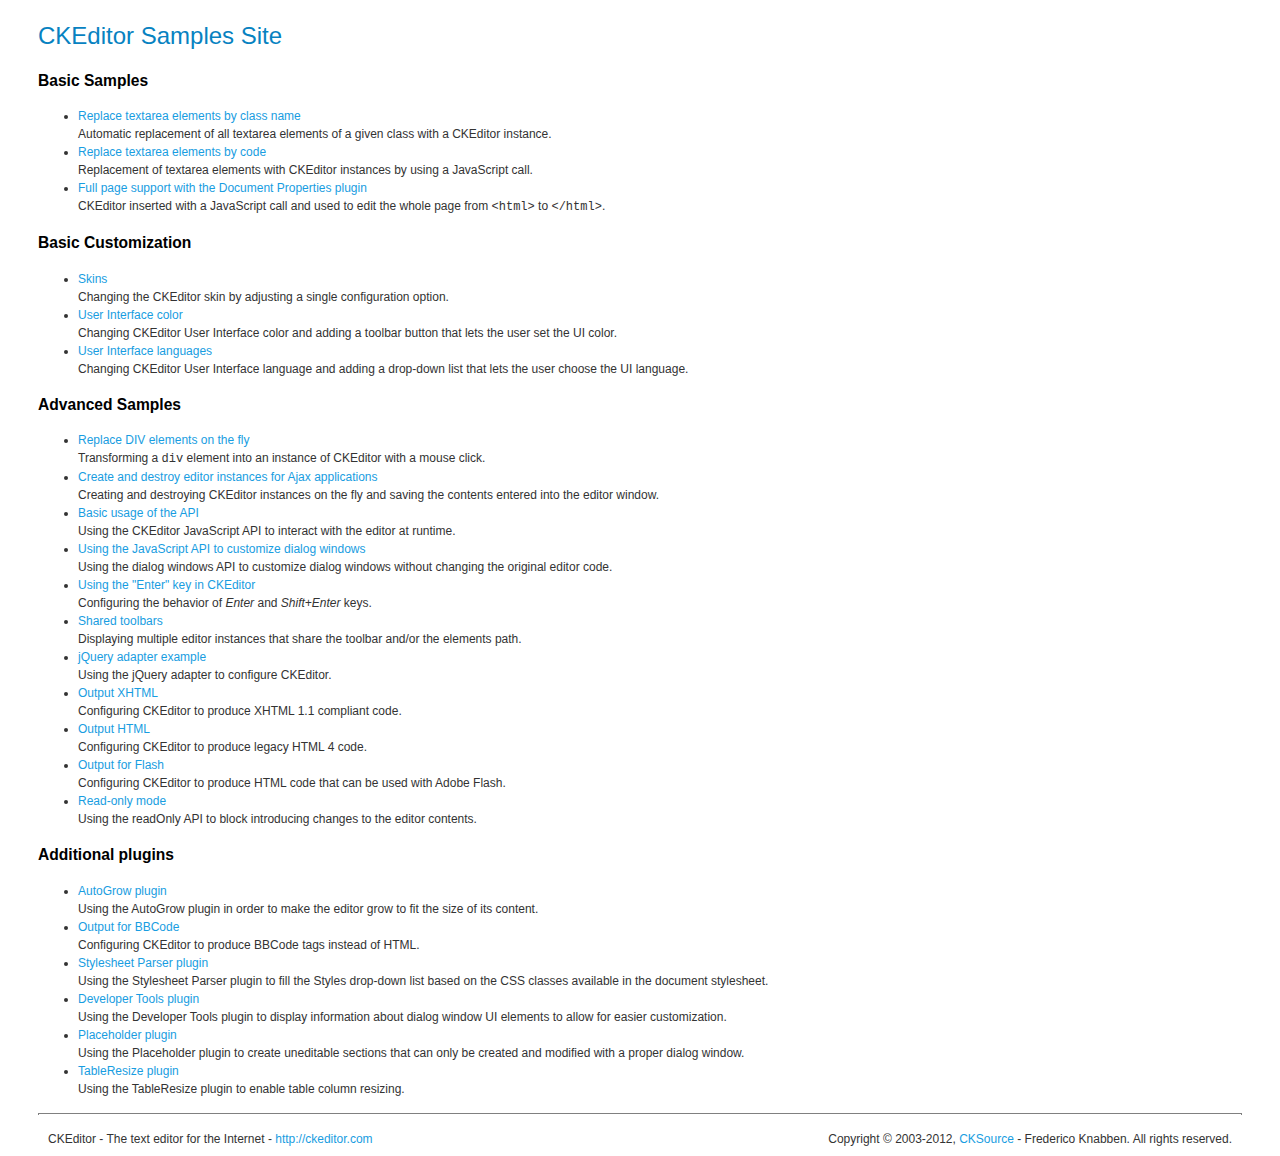
<file: js/ckeditor/_samples/index.html>
<!DOCTYPE html PUBLIC "-//W3C//DTD XHTML 1.0 Transitional//EN" "http://www.w3.org/TR/xhtml1/DTD/xhtml1-transitional.dtd">
<!--
Copyright (c) 2003-2012, CKSource - Frederico Knabben. All rights reserved.
For licensing, see LICENSE.html or http://ckeditor.com/license
-->
<html xmlns="http://www.w3.org/1999/xhtml">
<head>
	<title>CKEditor Samples</title>
	<meta content="text/html; charset=utf-8" http-equiv="content-type" />
	<link type="text/css" rel="stylesheet" href="sample.css" />
</head>
<body>
	<h1 class="samples">
		CKEditor Samples Site
	</h1>
	<h2 class="samples">
		Basic Samples
	</h2>
	<ul class="samples">
		<li>
			<a class="samples" href="replacebyclass.html">Replace textarea elements by class name</a><br />
			Automatic replacement of all textarea elements of a given class with a CKEditor instance.
		</li>
		<li><a class="samples" href="replacebycode.html">Replace textarea elements by code</a><br />
			Replacement of textarea elements with CKEditor instances by using a JavaScript call.
		</li>
		<li><a class="samples" href="fullpage.html">Full page support with the Document Properties plugin</a><br />
			CKEditor inserted with a JavaScript call and used to edit the whole page from <code>&lt;html&gt;</code> to <code>&lt;/html&gt;</code>.
		</li>
	</ul>
	<h2 class="samples">
		Basic Customization
	</h2>
	<ul class="samples">
		<li><a class="samples" href="skins.html">Skins</a><br />
			Changing the CKEditor skin by adjusting a single configuration option.
		</li>
		<li><a class="samples" href="ui_color.html">User Interface color</a><br />
			Changing CKEditor User Interface color and adding a toolbar button that lets the user set the UI color.
		</li>
		<li><a class="samples" href="ui_languages.html">User Interface languages</a><br />
			Changing CKEditor User Interface language and adding a drop-down list that lets the user choose the UI language.
		</li>
	</ul>
	<h2 class="samples">
		Advanced Samples
	</h2>
	<ul class="samples">
		<li><a class="samples" href="divreplace.html">Replace DIV elements on the fly</a><br />
			Transforming a <code>div</code> element into an instance of CKEditor with a mouse click.
		</li>
		<li><a class="samples" href="ajax.html">Create and destroy editor instances for Ajax applications</a><br />
			Creating and destroying CKEditor instances on the fly and saving the contents entered into the editor window.
		</li>
		<li><a class="samples" href="api.html">Basic usage of the API</a><br />
			Using the CKEditor JavaScript API to interact with the editor at runtime.
		</li>
		<li><a class="samples" href="api_dialog.html">Using the JavaScript API to customize dialog windows</a><br />
			Using the dialog windows API to customize dialog windows without changing the original editor code.
		</li>
		<li><a class="samples" href="enterkey.html">Using the "Enter" key in CKEditor</a><br />
			 Configuring the behavior of <em>Enter</em> and <em>Shift+Enter</em> keys.
		</li>
		<li><a class="samples" href="sharedspaces.html">Shared toolbars</a><br />
			Displaying multiple editor instances that share the toolbar and/or the elements path.
		</li>
		<li><a class="samples" href="jqueryadapter.html">jQuery adapter example</a><br />
			Using the jQuery adapter to configure CKEditor.
		</li>
		<li><a class="samples" href="output_xhtml.html">Output XHTML</a><br />
			Configuring CKEditor to produce XHTML 1.1 compliant code.
		</li>
		<li><a class="samples" href="output_html.html">Output HTML</a><br />
			Configuring CKEditor to produce legacy HTML 4 code.
		</li>
		<li><a class="samples" href="output_for_flash.html">Output for Flash</a><br />
			Configuring CKEditor to produce HTML code that can be used with Adobe Flash.
		</li>
		<li><a class="samples" href="readonly.html">Read-only mode</a><br />
			Using the readOnly API to block introducing changes to the editor contents.
		</li>
	</ul>
	<h2 class="samples">
		Additional plugins
	</h2>
	<ul class="samples">
		<li><a class="samples" href="autogrow.html">AutoGrow plugin</a><br />
			Using the AutoGrow plugin in order to make the editor grow to fit the size of its content.
		</li>
		<li><a class="samples" href="bbcode.html">Output for BBCode</a><br />
			Configuring CKEditor to produce BBCode tags instead of HTML.
		</li>
		<li><a class="samples" href="stylesheetparser.html">Stylesheet Parser plugin</a><br />
			Using the Stylesheet Parser plugin to fill the Styles drop-down list based on the CSS classes available in the document stylesheet.
		</li>
		<li><a class="samples" href="devtools.html">Developer Tools plugin</a><br />
			Using the Developer Tools plugin to display information about dialog window UI elements to allow for easier customization.
		</li>
		<li><a class="samples" href="placeholder.html">Placeholder plugin</a><br />
			Using the Placeholder plugin to create uneditable sections that can only be created and modified with a proper dialog window.
		</li>
		<li><a class="samples" href="tableresize.html">TableResize plugin</a><br />
			Using the TableResize plugin to enable table column resizing.
		</li>
	</ul>
	<div id="footer">
		<hr />
		<p>
			CKEditor - The text editor for the Internet - <a class="samples" href="http://ckeditor.com/">http://ckeditor.com</a>
		</p>
		<p id="copy">
			Copyright &copy; 2003-2012, <a class="samples" href="http://cksource.com/">CKSource</a> - Frederico Knabben. All rights reserved.
		</p>
	</div>
</body>
</html>
</file>
<file: js/ckeditor/_samples/sample.css>
/*
Copyright (c) 2003-2012, CKSource - Frederico Knabben. All rights reserved.
For licensing, see LICENSE.html or http://ckeditor.com/license
*/

html, body, h1, h2, h3, h4, h5, h6, div, span, blockquote, p, address, form, fieldset, img, ul, ol, dl, dt, dd, li, hr, table, td, th, strong, em, sup, sub, dfn, ins, del, q, cite, var, samp, code, kbd, tt, pre {
	line-height: 1.5em;
}

body {
	padding:10px 30px;
}

input, textarea, select, option, optgroup, button, td, th {
	font-size: 100%;
}

pre,
code,
kbd,
samp,
tt{
  font-family: monospace,monospace;
  font-size: 1em;
}

h1.samples {
  color:#0782C1;
  font-size:200%;
  font-weight:normal;
  margin: 0;
  padding: 0;
}

h2.samples {
  color:#000000;
  font-size:130%;
  margin: 0;
  padding: 0;
}

p, blockquote, address, form, pre, dl, h1.samples, h2.samples {
	margin-bottom:15px;
}

ul.samples {
	margin-bottom:15px;
}

.clear {
	clear:both;
}

fieldset
{
	margin: 0;
	padding: 10px;
}

body, input, textarea {
	color: #333333;
	font-family: Arial, Helvetica, sans-serif;
}

body {
	font-size: 75%;
}

a.samples {
	color:#189DE1;
	text-decoration:none;
}

a.samples:hover {
  text-decoration:underline;
}

form
{
	margin: 0;
	padding: 0;
}

pre.samples
{
	background-color: #F7F7F7;
	border: 1px solid #D7D7D7;
	overflow: auto;
	padding: 0.25em;
}

#alerts
{
	color: Red;
}

#footer hr
{
	margin: 10px 0 15px 0;
	height: 1px;
	border: solid 1px gray;
	border-bottom: none;
}

#footer p
{
	margin: 0 10px 10px 10px;
	float: left;
}

#footer #copy
{
	float: right;
}

#outputSample
{
	width: 100%;
	table-layout: fixed;
}

#outputSample thead th
{
	color: #dddddd;
	background-color: #999999;
	padding: 4px;
	white-space: nowrap;
}

#outputSample tbody th
{
	vertical-align: top;
	text-align: left;
}

#outputSample pre
{
	margin: 0;
	padding: 0;
	white-space: pre; /* CSS2 */
	white-space: -moz-pre-wrap; /* Mozilla*/
	white-space: -o-pre-wrap; /* Opera 7 */
	white-space: pre-wrap; /* CSS 2.1 */
	white-space: pre-line; /* CSS 3 (and 2.1 as well, actually) */
	word-wrap: break-word; /* IE */
}

.description {
	border: 1px dotted #B7B7B7;
	margin-bottom: 10px;
	padding: 10px 10px 0;
}

label {
	display: block;
	margin-bottom:6px;
}
</file>
